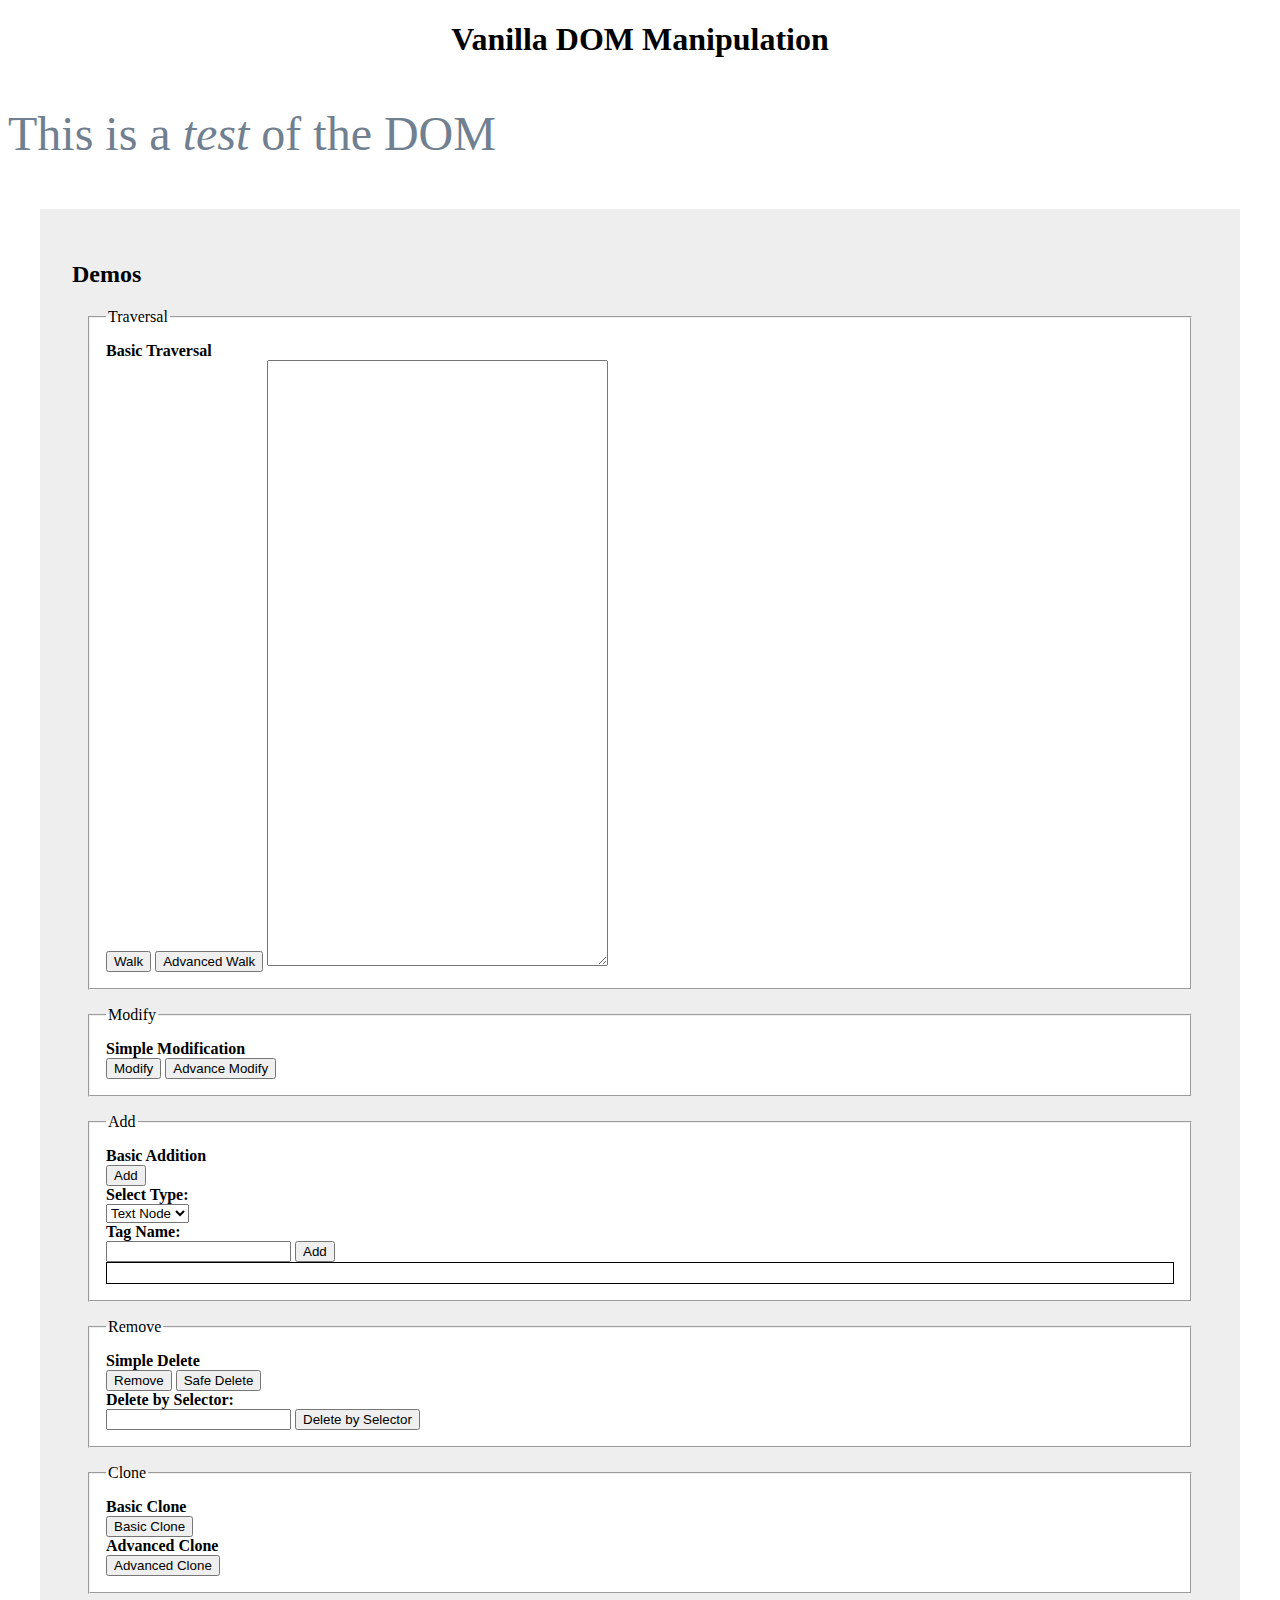
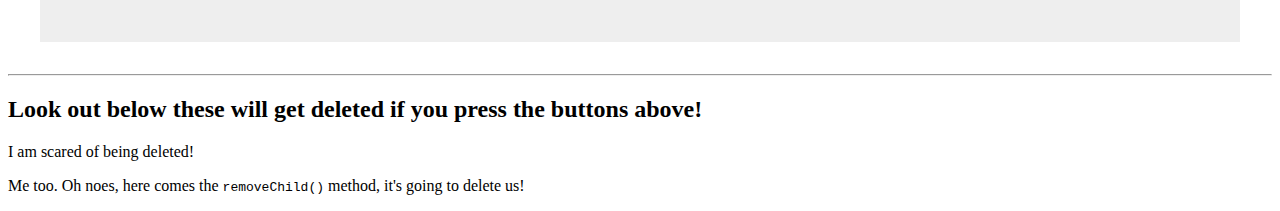
<file: index.html>
<!DOCTYPE html>
<html lang="en">

<head>
    <meta charset="UTF-8">
    <title>Vanilla DOM Manipulation Exercises</title>
    <link rel="stylesheet" href="style.css">
    <style media="screen">
        :root {
            --color1: #ee6055;
            --color2: #60d394;
            --color3: #aaf683;
            --color4: #ffd97d;
            --color5: #ff9b85;

            --darkcolor1: black;
            --darkcolor2: darkslategray;
            --darkcolor3: darkgreen;
            --darkcolor4: darkgoldenrod;
            --darkcolor5: darkred;
            --darkcolor6: darkmagenta;
        }

        label {
            display: block;
            font-weight: bold;
        }

        #controls {
            background: #eee;
            margin: 2em;
            padding: 2em;
        }

        #controls fieldset {
            background: white;
            margin: 1em;
            padding: 1em;
        }

        h1 {
            text-align: center;
        }

        #p1 {
            color: slategray;
            font-size: 3rem;
        }

        .fancy {
            animation-name: backgroundColorPalette;
            animation-duration: 10s;
            animation-iteration-count: infinite;
            animation-direction: alternate;
        }

        @keyframes backgroundColorPalette {
            0% {
                background: var(--color1);
            }

            25% {
                background: #60d394;
            }

            50% {
                background: #aaf683;
            }

            75% {
                background: #ffd97d;
            }

            100% {
                background: #ff9b85;
            }
        }
    </style>
</head>

<body>
    <!-- start of HTML demo -->
    <h1>Vanilla DOM Manipulation</h1>
    <p id="p1">This is a <em>test</em> of the DOM</p>

    <section id="controls">
        <h2>Demos</h2>
        <form>
            <fieldset>
                <legend>Traversal</legend>
                <label for="walkBtn">Basic Traversal</label>
                <input type="button" id="walkBtn" value="Walk">
                <input type="button" id="advanced_walkBtn" value="Advanced Walk">

                <textarea id="output" rows="40" cols="40"></textarea>

            </fieldset>

            <fieldset>
                <legend>Modify</legend>
                <label for="modifyBtn">Simple Modification</label>
                <input type="button" id="modifyBtn" value="Modify">
                <input type="button" id="advanced_modifyBtn" value="Advance Modify" onclick="advancedModify()">
            </fieldset>

            <fieldset>
                <legend>Add</legend>
                <label for="addBtn">Basic Addition</label>
                <input type="button" id="addBtn" value="Add">
                
                <label for="addType">Select Type:</label>
                <select id="addType">
                    <option value="text">Text Node</option>
                    <option value="comment">Comment</option>
                    <option value="element">Element</option>
                </select>

                <label for="tagInput">Tag Name:</label>
                <input type="text" id="tagInput">
                <input type="button" id="modifyAddBtn" value="Add">
                <div id="output-area" style="border: 1px solid black; padding: 10px;"></div>
        
            </fieldset>

            <fieldset>
                <legend>Remove</legend>
                <label for="removeBtn">Simple Delete</label>
                <input type="button" id="removeBtn" value="Remove">
                <input type="button" id="safeDeleteBtn" value="Safe Delete">
                
                <label for="deleteSelector">Delete by Selector:</label>
                <input type="text" id="deleteSelector">
                <input type="button" id="deleteBySelectorBtn" value="Delete by Selector">

            </fieldset>

            <fieldset>
                <legend>Clone</legend>
                <label for="basicCloneBtn">Basic Clone</label>
                <input type="button" id="basicCloneBtn" value="Basic Clone">

                <label for="advancedCloneBtn">Advanced Clone</label>
                <input type="button" id="advancedCloneBtn" value="Advanced Clone">
            </fieldset>

            <template id="cardTemplate">
                <article class="card">
                    <h3 class="card-title">Cardie 1</h3>
                    <img src="https://source.unsplash.com/random/400x200" alt="Card Image">
                    <p class="card-text">Card description goes here.</p>
                    <a href="#" class="card-link">Read More</a>
                </article>
            </template>



        </form>
    </section>

    <hr>
    <h2>Look out below these will get deleted if you press the buttons above!</h2>
    <p>I am scared of being deleted!</p>
    <p>Me too. Oh noes, here comes the <code>removeChild()</code> method, it's going to delete us!</p>

    <!-- put all your new code in this dom.js file -->
    <script src="dom.js"></script>
</body>

</html>
</file>
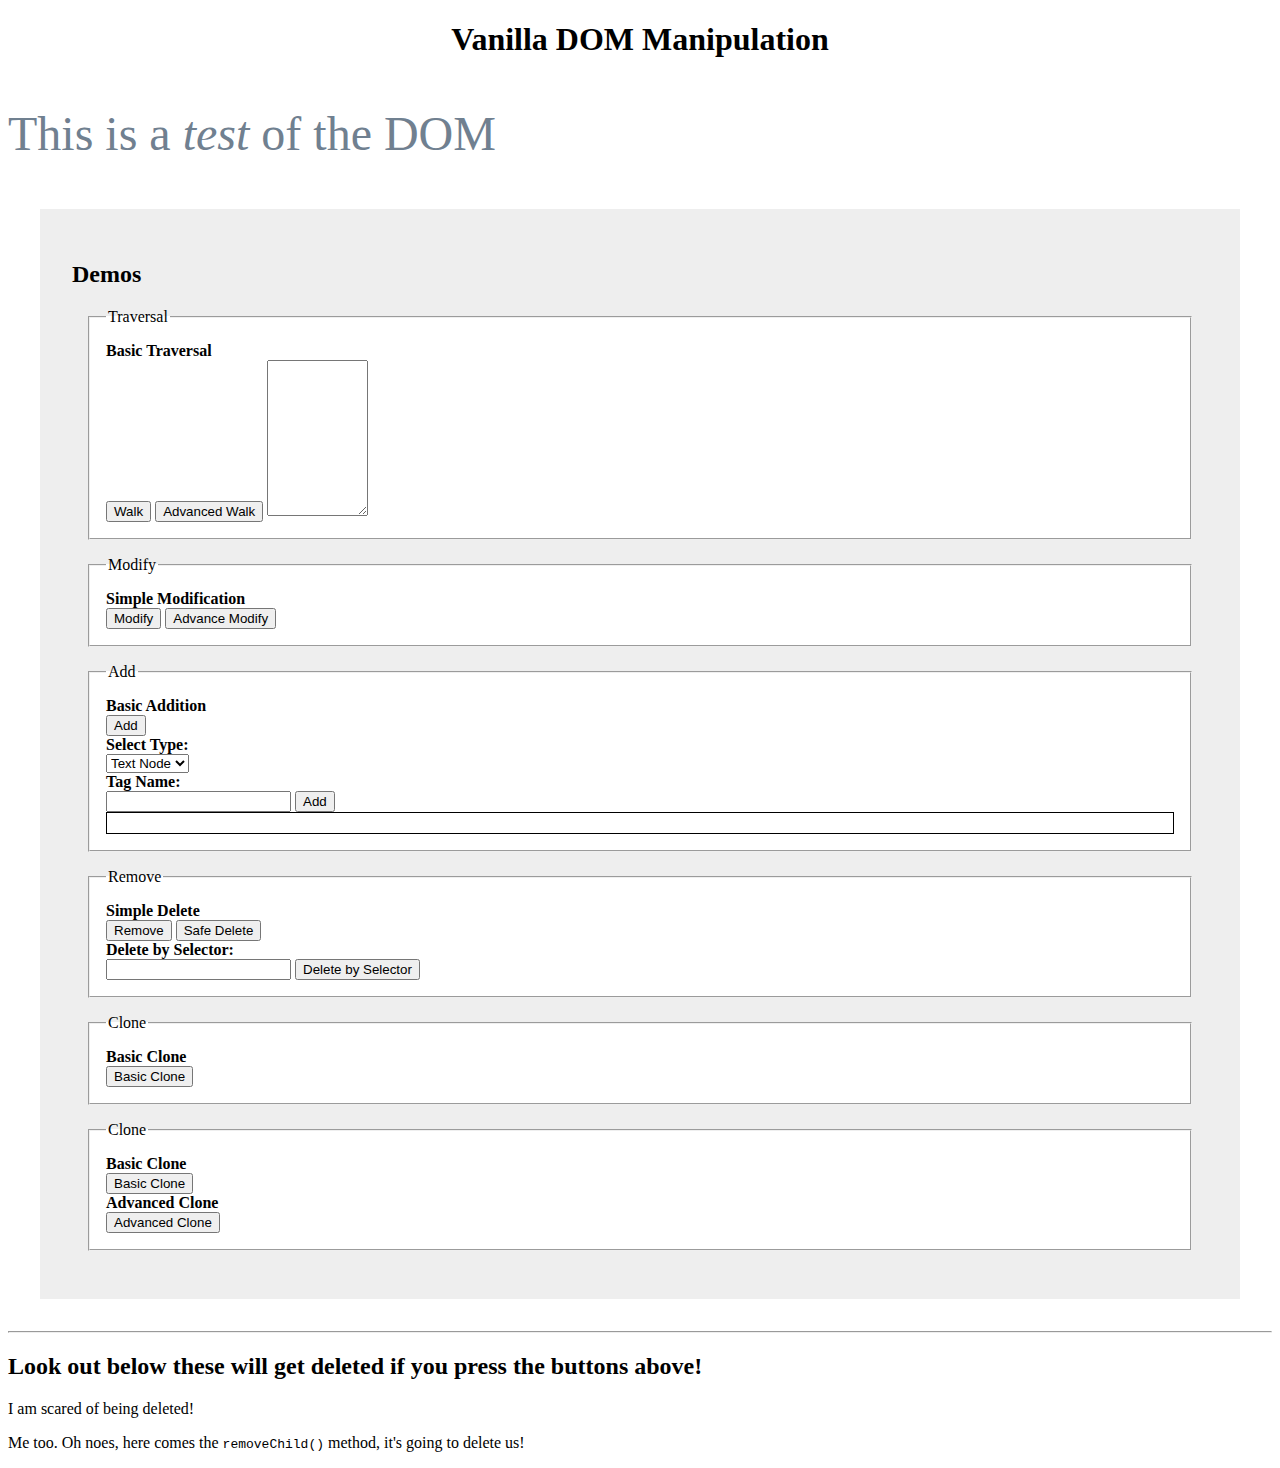
<file: part1-dom.html>
<!DOCTYPE html>
<html lang="en">

<head>
    <meta charset="UTF-8">
    <title>Vanilla DOM Manipulation Exercises</title>
    <link rel="stylesheet" href="style.css">
    <style media="screen">
        :root {
            --color1: #ee6055;
            --color2: #60d394;
            --color3: #aaf683;
            --color4: #ffd97d;
            --color5: #ff9b85;

            --darkcolor1: black;
            --darkcolor2: darkslategray;
            --darkcolor3: darkgreen;
            --darkcolor4: darkgoldenrod;
            --darkcolor5: darkred;
            --darkcolor6: darkmagenta;
        }

        label {
            display: block;
            font-weight: bold;
        }

        #controls {
            background: #eee;
            margin: 2em;
            padding: 2em;
        }

        #controls fieldset {
            background: white;
            margin: 1em;
            padding: 1em;
        }

        h1 {
            text-align: center;
        }

        #p1 {
            color: slategray;
            font-size: 3rem;
        }

        .fancy {
            animation-name: backgroundColorPalette;
            animation-duration: 10s;
            animation-iteration-count: infinite;
            animation-direction: alternate;
        }

        @keyframes backgroundColorPalette {
            0% {
                background: var(--color1);
            }

            25% {
                background: #60d394;
            }

            50% {
                background: #aaf683;
            }

            75% {
                background: #ffd97d;
            }

            100% {
                background: #ff9b85;
            }
        }
    </style>
</head>

<body>
    <!-- start of HTML demo -->
    <h1>Vanilla DOM Manipulation</h1>
    <p id="p1">This is a <em>test</em> of the DOM</p>

    <section id="controls">
        <h2>Demos</h2>
        <form>
            <fieldset>
                <legend>Traversal</legend>
                <label for="walkBtn">Basic Traversal</label>
                <input type="button" id="walkBtn" value="Walk">
                <input type="button" id="advanced_walkBtn" value="Advanced Walk">

                <textarea id="output" rows="10" cols="10"></textarea>

            </fieldset>

            <fieldset>
                <legend>Modify</legend>
                <label for="modifyBtn">Simple Modification</label>
                <input type="button" id="modifyBtn" value="Modify">
                <input type="button" id="advanced_modifyBtn" value="Advance Modify">
            </fieldset>

            <fieldset>
                <legend>Add</legend>
                <label for="addBtn">Basic Addition</label>
                <input type="button" id="addBtn" value="Add">
                
                <label for="addType">Select Type:</label>
                <select id="addType">
                    <option value="text">Text Node</option>
                    <option value="comment">Comment</option>
                    <option value="element">Element</option>
                </select>

                <label for="tagInput">Tag Name:</label>
                <input type="text" id="tagInput">
                <input type="button" id="modifyAddBtn" value="Add">
                <div id="output-area" style="border: 1px solid black; padding: 10px;"></div>
        
            </fieldset>

            <fieldset>
                <legend>Remove</legend>
                <label for="removeBtn">Simple Delete</label>
                <input type="button" id="removeBtn" value="Remove">
                <input type="button" id="safeDeleteBtn" value="Safe Delete">
                
                <label for="deleteSelector">Delete by Selector:</label>
                <input type="text" id="deleteSelector">
                <input type="button" id="deleteBySelectorBtn" value="Delete by Selector">

            </fieldset>

            <fieldset>
                <legend>Clone</legend>
                <label for="basicCloneBtn">Basic Clone</label>
                <input type="button" id="basicCloneBtn" value="Basic Clone">
            </fieldset>

            <template id="cardTemplate">
                <article class="card">
                    <h3 class="card-title">Cardie 1</h3>
                    <img src="https://source.unsplash.com/random/400x200" alt="Card Image">
                    <p class="card-text">Card description goes here.</p>
                    <a href="#" class="card-link">Read More</a>
                </article>
            </template>
            <fieldset>
                <legend>Clone</legend>
                <label for="basicCloneBtn">Basic Clone</label>
                <input type="button" id="basicCloneBtn" value="Basic Clone">

                <label for="advancedCloneBtn">Advanced Clone</label>
                <input type="button" id="advancedCloneBtn" value="Advanced Clone">
            </fieldset>

        </form>
    </section>

    <hr>
    <h2>Look out below these will get deleted if you press the buttons above!</h2>
    <p>I am scared of being deleted!</p>
    <p>Me too. Oh noes, here comes the <code>removeChild()</code> method, it's going to delete us!</p>

    <!-- put all your new code in this dom.js file -->
    <script src="dom.js"></script>
</body>

</html>
</file>
<file: style.css>
.shmancy {
        animation-name: textShadowAnimation;
        animation-duration: 2s;
        animation-iteration-count: infinite;
    }

    @keyframes textShadowAnimation {
        0% {
            text-shadow: 0 0 5px var(--color1);
        }

        50% {
            text-shadow: 0 0 10px var(--color2);
        }

        100% {
            text-shadow: 0 0 5px var(--color1);
        }
    }
    .card {
        display: inline-block;
        border: 1px solid #ddd;
        padding: 1em;
        border-radius: 10px;
        margin: 1em;
        width: 300px;
        background-color: var(--color1);
        color: white;
        box-shadow: 0 4px 8px rgba(0, 0, 0, 0.1);
    }

    .card-title {
        font-size: 1.5rem;
        margin-bottom: 0.5em;
    }

    .card img {
        width: 100%;
        border-radius: 10px;
        margin-bottom: 1em;
        box-shadow: 0 2px 4px rgba(0, 0, 0, 0.1);
    }

    .card-text {
        font-size: 1rem;
        line-height: 1.5;
    }

    .card-link {
        display: inline-block;
        margin-top: 1em;
        color: var(--color2);
        text-decoration: none;
        font-weight: bold;
        border-bottom: 2px solid var(--color2);
    }

    .card-link:hover {
        color: var(--color3);
        border-color: var(--color3);
    }
</file>
